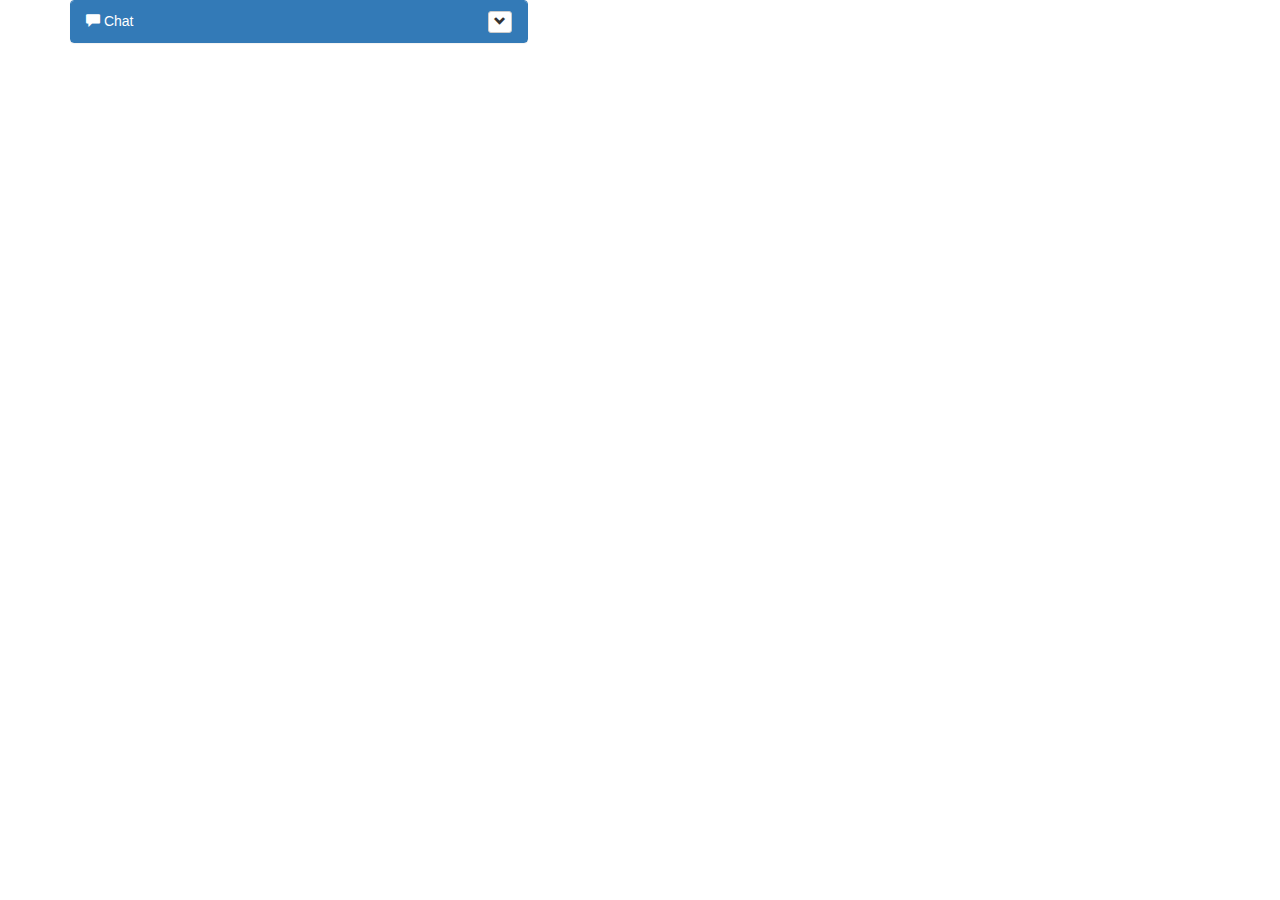
<file: letsChat/templates/letsChat/webchat.html>
<!------ Include the above in your HEAD tag ---------->
<!DOCTYPE html>
<html lang="en" dir="ltr">
  <head>
    <link href="//netdna.bootstrapcdn.com/bootstrap/3.2.0/css/bootstrap.min.css" rel="stylesheet" id="bootstrap-css">
    <script src="//netdna.bootstrapcdn.com/bootstrap/3.2.0/js/bootstrap.min.js"></script>
    <script src="//code.jquery.com/jquery-1.11.1.min.js"></script>
    <meta charset="utf-8">
    <title></title>
  </head>
  <body>
    <div class="container">
        <div class="row">
            <div class="col-md-5">
                <div class="panel panel-primary">
                    <div class="panel-heading" id="accordion">
                        <span class="glyphicon glyphicon-comment"></span> Chat
                        <div class="btn-group pull-right">
                            <a type="button" class="btn btn-default btn-xs" data-toggle="collapse" data-parent="#accordion" href="#collapseOne">
                                <span class="glyphicon glyphicon-chevron-down"></span>
                            </a>
                        </div>
                    </div>
                <div class="panel-collapse collapse" id="chat-log">
                    <div class="panel-body">

                    </div>
                    <div class="panel-footer">
                        <div class="input-group">
                            <input id="chat-message-input" type="text" class="form-control input-sm" placeholder="Type your message here..." />
                            <span class="input-group-btn">
                                <button class="btn btn-warning btn-sm" id="chat-message-submit">
                                    Send</button>
                            </span>
                        </div>
                    </div>
                </div>
                </div>
            </div>
        </div>
    </div>

  </body>
</html>
</file>
